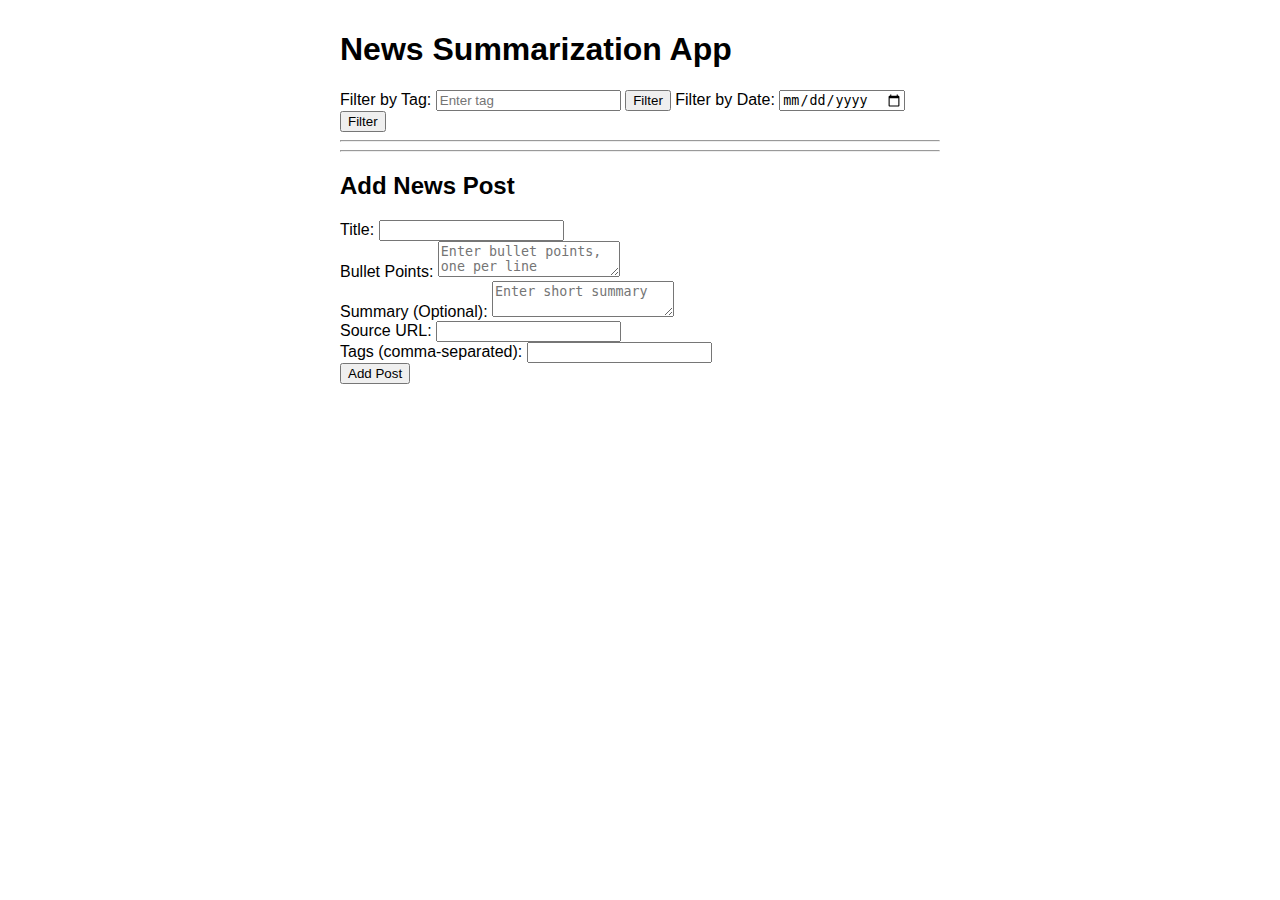
<file: 00.intial version/code/index.html>
<!DOCTYPE html>
<html lang="en">
<head>
    <meta charset="UTF-8">
    <meta name="viewport" content="width=device-width, initial-scale=1.0">
    <title>News Summarization App</title>
    <link rel="stylesheet" href="styles.css">
</head>
<body>

    <h1>News Summarization App</h1>

    <!-- Filter Section -->
    <label for="filterTags">Filter by Tag:</label>
    <input type="text" id="filterTags" placeholder="Enter tag">
    <button onclick="filterPosts()">Filter</button>

    <label for="filterDate">Filter by Date:</label>
    <input type="date" id="filterDate">
    <button onclick="filterPosts()">Filter</button>

    <hr>

    <!-- News Posts Display -->
    <div id="newsFeed">
        <!-- News posts will be added here dynamically -->
    </div>

    <hr>

    <!-- Admin Section (Add News) -->
    <h2>Add News Post</h2>
    <label>Title:</label>
    <input type="text" id="title"><br>

    <label>Bullet Points:</label>
    <textarea id="bulletPoints" placeholder="Enter bullet points, one per line"></textarea><br>

    <label>Summary (Optional):</label>
    <textarea id="summary" placeholder="Enter short summary"></textarea><br>

    <label>Source URL:</label>
    <input type="text" id="source"><br>

    <label>Tags (comma-separated):</label>
    <input type="text" id="tags"><br>

    <button onclick="addPost()">Add Post</button>

    <script src="script.js"></script>

</body>
</html>
</file>
<file: 00.intial version/code/styles.css>
body {
    font-family: Arial, sans-serif;
    max-width: 600px;
    margin: auto;
    padding: 10px;
}

.post {
    border: 1px solid #ccc;
    padding: 10px;
    margin: 10px 0;
}

.tags {
    font-size: 12px;
    color: gray;
}
</file>
